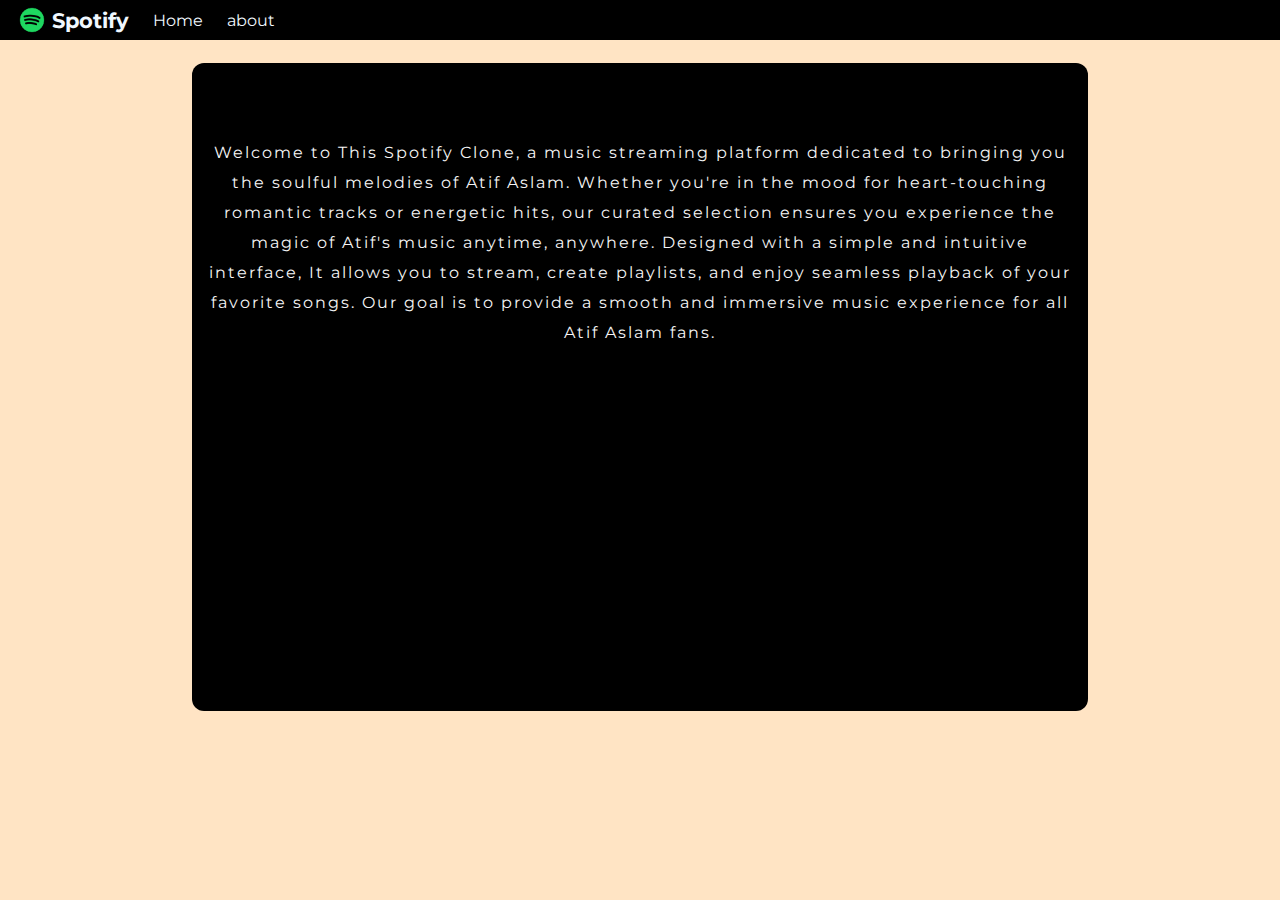
<file: about.html>
<!DOCTYPE html>
<html lang="en">
<head>
    <meta charset="UTF-8">
    <meta name="viewport" content="width=device-width, initial-scale=1.0">
    <title>Spotify- Music app</title>
    <link rel="stylesheet" href="style.css">
</head>
<body>
    <nav>
        <ul>
            <li class="brand"><img src="logo.png" alt="Spotify">Spotify</li>
            <li ><a href="index.html">Home</a></li>
            <li>about</li>
        </ul>
    </nav>
    <div class="about-container">
        <p>
            
        Welcome to This Spotify Clone, a music streaming platform dedicated to bringing you the soulful melodies of Atif Aslam. Whether you're in the mood for heart-touching romantic tracks or energetic hits, our curated selection ensures you experience the magic of Atif's music anytime, anywhere.

        Designed with a simple and intuitive interface, It allows you to stream, create playlists, and enjoy seamless playback of your favorite songs. Our goal is to provide a smooth and immersive music experience for all Atif Aslam fans.
        </p>
    </div>
</body>
</html>
</file>
<file: style.css>
@import url('https://fonts.googleapis.com/css2?family=Montserrat:ital,wght@0,100..900;1,100..900&display=swap');
@import url('https://fonts.googleapis.com/css2?family=Kanit:ital,wght@0,100;0,200;0,300;0,400;0,500;0,600;0,700;0,800;0,900;1,100;1,200;1,300;1,400;1,500;1,600;1,700;1,800;1,900&family=Montserrat:ital,wght@0,100..900;1,100..900&family=Raleway:ital,wght@0,100..900;1,100..900&display=swap');

body{
    background-color: bisque;
    
}
*{
   margin: 0;
   padding: 0; 
}
nav{
    
    font-family: "Montserrat", serif;
    color:aliceblue
    

}
nav ul li{
    padding: 0 12px;

}
nav ul{
    display:flex;
    list-style-type: none;
    align-items: center;
    height: 65 px;
    background-color: black;
}

ul a{
    text-decoration: none;
    font-family: "Montserrat", serif;
    color:aliceblue
}


.brand img{
    width: 40px;
}
.brand{
    display:flex;
    align-items:center;
    font-weight: bold;
    font-size: 1.3rem;
}
.container{
    min-height: 72vh;
    background-color:black;
    color: white;
    font-family: "kanit";
    display: flex;
    width: 70%;
    margin: 23px auto;
    border-radius:12px;
    background-image: url('cont-img.jpg');
    background-size: cover;
}
.about-container{
    min-height: 72vh;
    background-color:black;
    color: white;
    font-family: "kanit";
    display: flex;
    width: 70%;
    margin: 23px auto;
    border-radius:12px;
    
    text-align: center;
   
    background-size: cover

}

.about-container p{
    font-family: "Montserrat", serif;
    color: whitesmoke;
    padding-top: 75px;
    letter-spacing: 2px;
    line-height: 30px;
    padding-left: 10px;
    padding-right: 10PX;

}

.bottom{
    position: sticky;
    height: 130px;
    background-color:black;
    color: white;
    bottom:0;
    display: flex;
    justify-content: center;
    align-items: center;
    flex-direction: column;
}
.icons{
    margin-top: 15px;
}
.icons i{
    cursor: pointer;
    padding-left: 10px;
    
}
.songlist{
    padding-top: 20px ;
    padding-left: 50px;
}

#progressbar{
    width: 80vw;
    cursor: pointer;
}
.songitem{
    height: 40px;
    display: flex;
    width: 35s0px;
    background-color: white;
    color: black;
    margin: 12px 0;
    justify-content: space-between;
    align-items: center;
    border-radius: 30px;
    padding-right: 15px;
  
    
}
.songitem img{
    width: 35px;
    margin: 0 23px;
    border-radius: 7px;
}

.timestamp{
margin: 0 13px;

}
.timestamp i{
    cursor: pointer;
}
.songcontainer{
    margin-top: 10px;
}
.songinfo{
    position: absolute;
    left: 10vw;
    padding-top: 30px;
    font-family: "Kanit";

}
.songinfo img{
    opacity: 0;
    transition: opacity 0.5s ease-in;
}
.du{
    position: absolute;
    right: 10vw;
    padding-top: 30px;
    font-family: "Kanit";
    
}

@media(max-width:500px){
   
    
.songlist{
    padding-left: 15px;
    font-size: 15px;

    }
    .du{
        position: absolute;
        right: 20vw;
        padding-top: 80px;
        font-family: "Kanit";
        font-size: 12px;
        
    }
    .songinfo{
        position: absolute;
        left: 10vw;
        padding-top: 80px;
        font-family: "Kanit";
        font-size: 12px;
    
    }
    .icons{
        margin-top: 7px;
    }
    .container{
        width: 90%;
    }
    .about-container{
        width: 90%;
    }
    .songitem{
        height: 50px;
        display: flex;
        width: 300px;
        background-color: white;
        color: black;
        margin: 10px 0;
        justify-content: space-between;
        align-items: center;
        border-radius: 30px;
        padding-right: 15px;
      
        
    }
    .songitem img{
        width: 45px;
        height: 45;
        margin: 0 23px;
        border-radius: 7px;
    }
    .about-container p{
        font-family: "Montserrat", serif;
        color: whitesmoke;
        padding-top: 20px;
        letter-spacing: 2px;
        line-height: 30px;
        padding-left: 10px;
        padding-right: 10PX;
        padding-bottom: 20px;
    
    }
    
    

   
}
</file>
